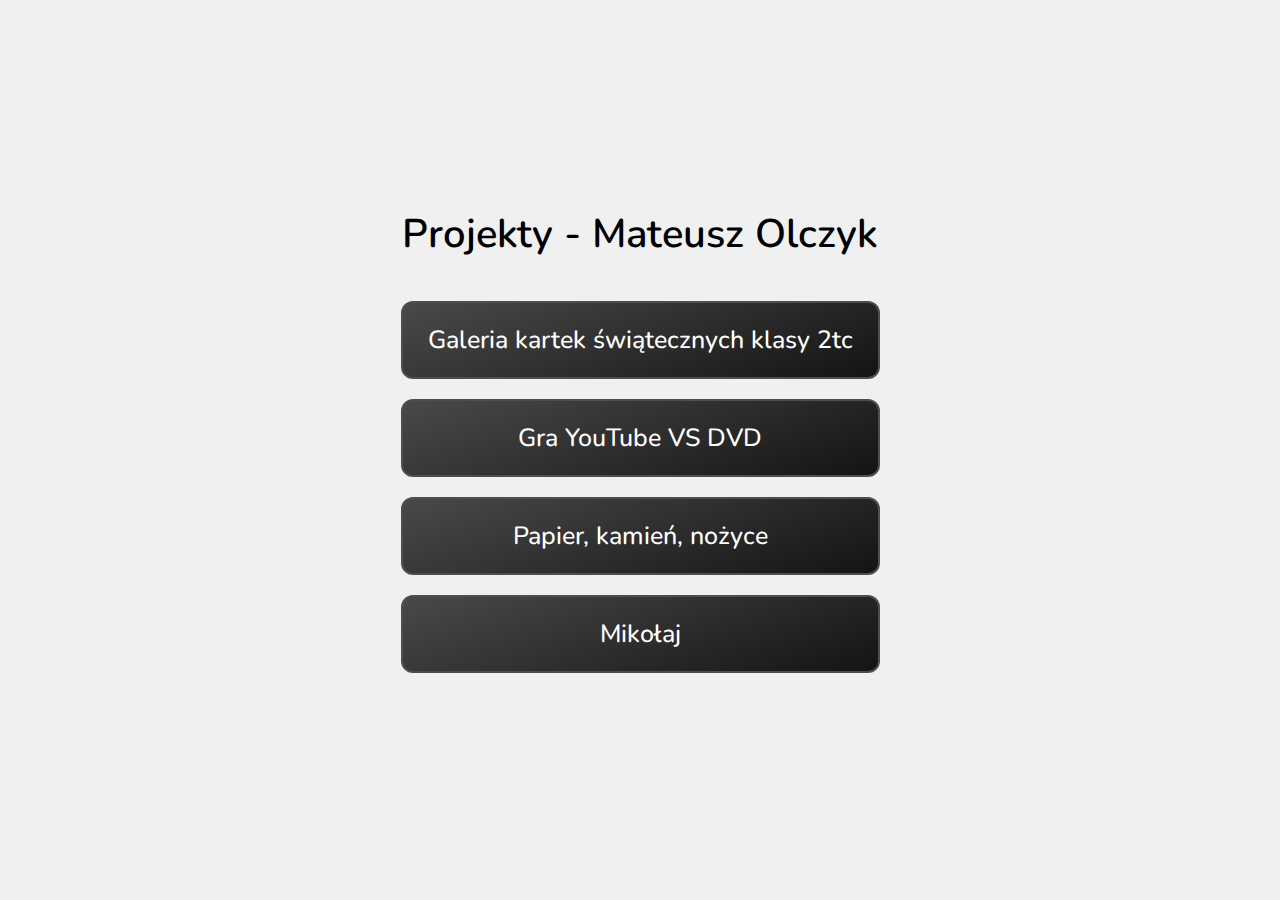
<file: index.html>
<!DOCTYPE html>
<html lang="pl">
<head>
    <meta charset="UTF-8">
    <meta name="viewport" content="width=device-width, initial-scale=1.0">
    <title>Wszystkie Projekty</title>
   <link href="https://fonts.googleapis.com/css2?family=Mulish:ital,wght@0,200..1000;1,200..1000&family=Nunito:ital,wght@0,200..1000;1,200..1000&family=Rubik:ital,wght@0,300..900;1,300..900&display=swap" rel="stylesheet">
</head>

<style>

    

    * {
        margin: 0;
        padding: 0;
        box-sizing: border-box;
    }
    body {
        font-weight: 500;
        background-color: #f0f0f0;
        text-align: center;
        height: 100vh;
        display: flex;
        align-items: center;
        justify-content: center;
        font-family: 'Nunito', sans-serif;
    }
    
    h1 {
        margin-bottom: 40px;
        font-size: 40px;
        font-weight: 600;
    }

    a {
        display: block;
        margin: 20px auto;
        padding: 20px 25px;
        width: 100%;
        background: linear-gradient(160deg, #4a4949 0%, #141414 100%);
        color: white;
        text-decoration: none;
        border-radius: 5px;
        font-size: 25px;
        border: 2px solid #504c52;
        border-radius: 12px;
        transition: all 0.3s;
    }

    a:hover {
        background: linear-gradient(160deg, #e5e4e4 0%, #898888 100%);
        color: #000;
    }

     @media (max-width: 700px) {
  a {
    width: 80%;
  }
}




</style>


<body>
    <div class="container">
        <h1>Projekty - Mateusz Olczyk</h1>
        <a href="https://mo1tc.github.io/galeria/">Galeria kartek świątecznych klasy 2tc</a>
        <a href="https://mo1tc.github.io/ytvsdvd/">Gra YouTube VS DVD</a>
        <a href="https://mo1tc.github.io/pkn/">Papier, kamień, nożyce</a>
        <a href="https://mo1tc.github.io/mikolaj/">Mikołaj</a>
    </div>





</body>

</html>
</file>
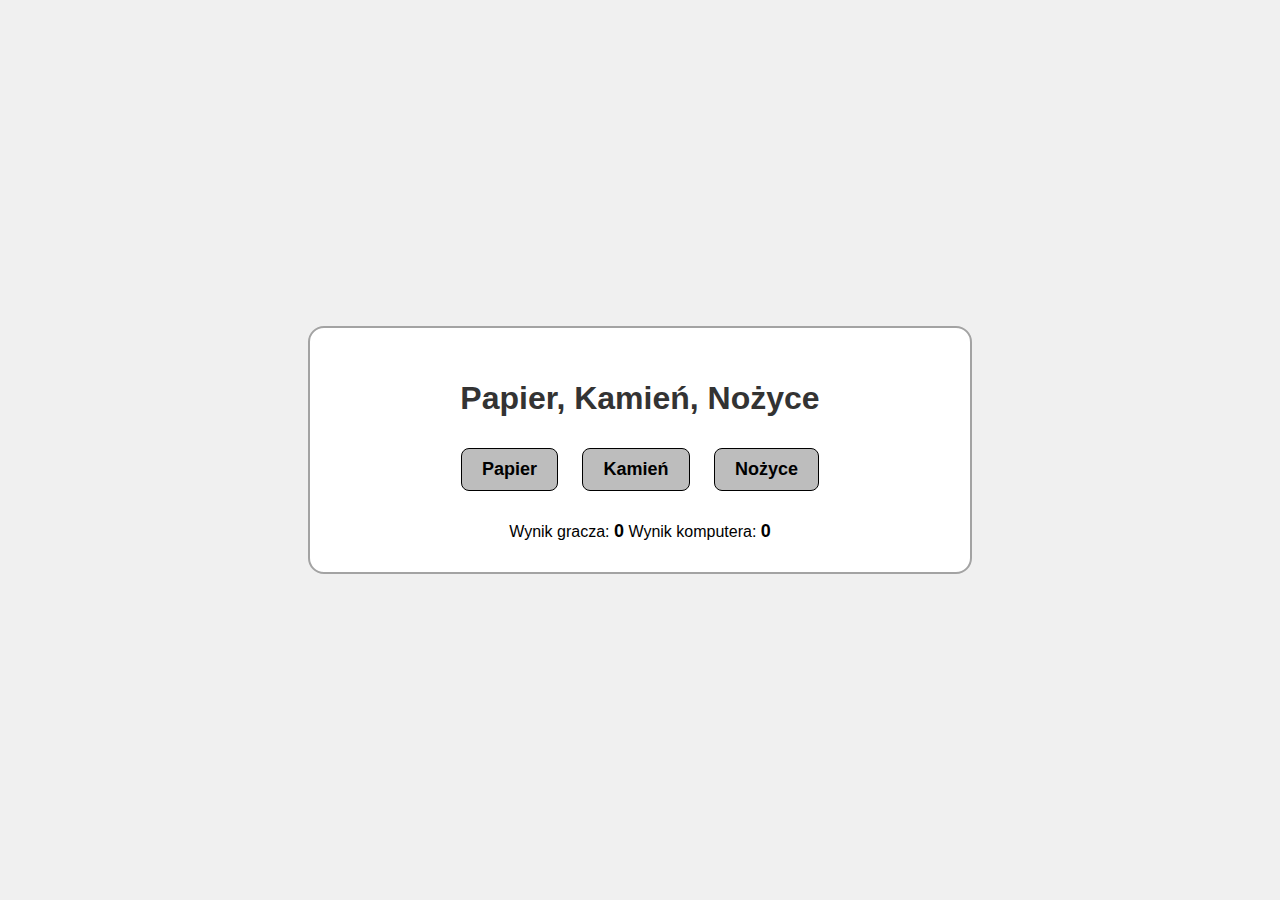
<file: PapierKamienNozyce/index.html>
<!DOCTYPE html>
<html lang="pl">
<head>
    <meta charset="UTF-8">
    <meta name="viewport" content="width=device-width, initial-scale=1.0">
    <title>Papier, Kamień, Nożyce</title>
    <link rel="stylesheet" href="style.css">
</head>
<body>
    <div class="container">
        <h1>Papier, Kamień, Nożyce</h1>
        <div class="wybory">
            <button id="papier" class="papier">Papier</button>
            <button id="kamien" class="kamien">Kamień</button>
            <button id="nozyce" class="nozyce">Nożyce</button>
        </div>
        <div id="wynik1"></div>
        <div id="wynik2"></div>
        <div id="wynik3"></div>


        <div id="punkty">
            <a>Wynik gracza: </a> 
            <b id="gracz-punkty"> 0</b>
            <a>Wynik komputera: </a>
            <b id="komputer-punkty">0</b>
        </div>
    </div>
    <script src="script.js"></script>
</body>
</html>
</file>
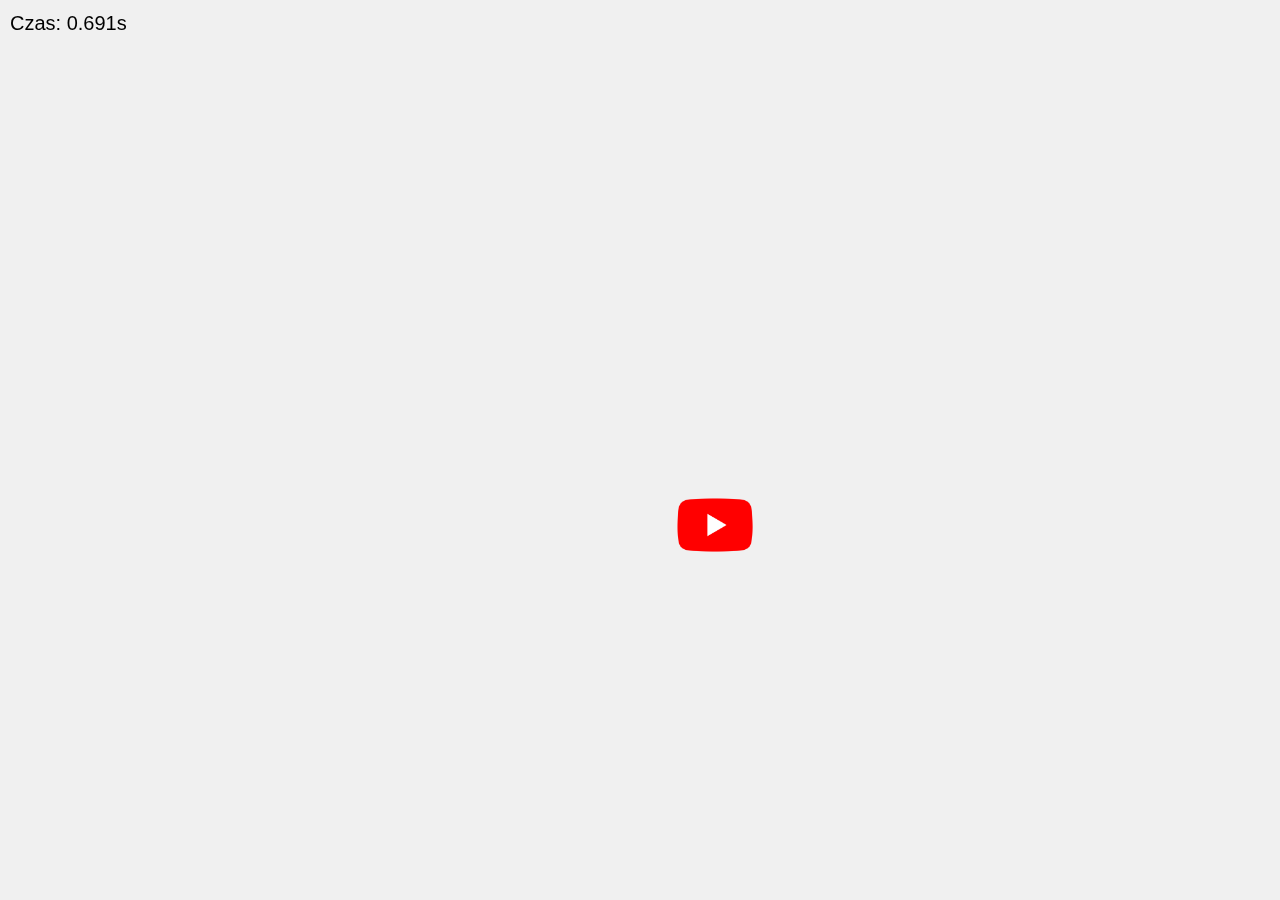
<file: ytvsdvd/index.html>
<!DOCTYPE html>
<html lang="pl">
<head>
    <meta charset="UTF-8">
    <meta name="viewport" content="width=device-width, initial-scale=1.0">
    <title>DVD</title>
    <link rel="stylesheet" href="style.css">
</head>
<body>
    <canvas id="gra"></canvas>
    <button id="restartBtn" style="display:none;">Zagraj ponownie</button> 
    <script src="script.js"></script>
</body>
</html>
</file>
<file: PapierKamienNozyce/style.css>
body {
    font-family: Arial, Helvetica, sans-serif;
    display: flex;
    justify-content: center;
    align-items: center;
    height: 100vh;
    margin: 0;
    background-color: #f0f0f0;
}

.container {
    text-align: center;
    background-color: #ffffff;
    padding: 30px;
    border-radius: 16px;
    border: 2px solid rgb(163, 163, 163);
   
    width: 600px;
}

h1 {
    color: #333;
}

.wybory {
    margin-bottom: 20px;
}

.papier, .kamien, .nozyce {
    color: black;
    font-weight: bold;
    font-size: 18px;
    border: none;
    padding: 10px 20px;
    margin: 10px;
    cursor: pointer;
    border-radius: 8px;
    transition: background-color 0.3s ease;
    background-color: #bdbdbd;
    border: 1px solid;
    
}
.papier:hover {
    background-color: red;
    }

.kamien:hover {
    background-color: rgb(255, 166, 0);
    }

.nozyce:hover {
    background-color: rgb(243, 200, 6);   
    }


#wynik1, #wynik2 {
    font-size: 20px;
    
}

#wynik3 {
    font-size: 20px;
    margin-bottom: 20px;
    font-weight: bold;
}

#punkty b {
    font-size: 18px;
}
</file>
<file: ytvsdvd/style.css>
body, html {
    margin: 0;
    padding: 0;
    height: 100%;
    overflow: hidden; 
    display: flex;
    justify-content: center;
    align-items: center;
    flex-direction: column;
    background-color: #f0f0f0; 
}

canvas {
    display: block;
}

#restartBtn {
    font-size: 20px;
    padding: 10px 20px;
    background-color: #4CAF50;
    color: white;
    border: none;
    border-radius: 5px;
    cursor: pointer;
    margin-top: 20px;
    position: absolute;
   top: 500px;
   left: 900px;
}

#restartBtn:hover {
    background-color: #45a049;
}
</file>
